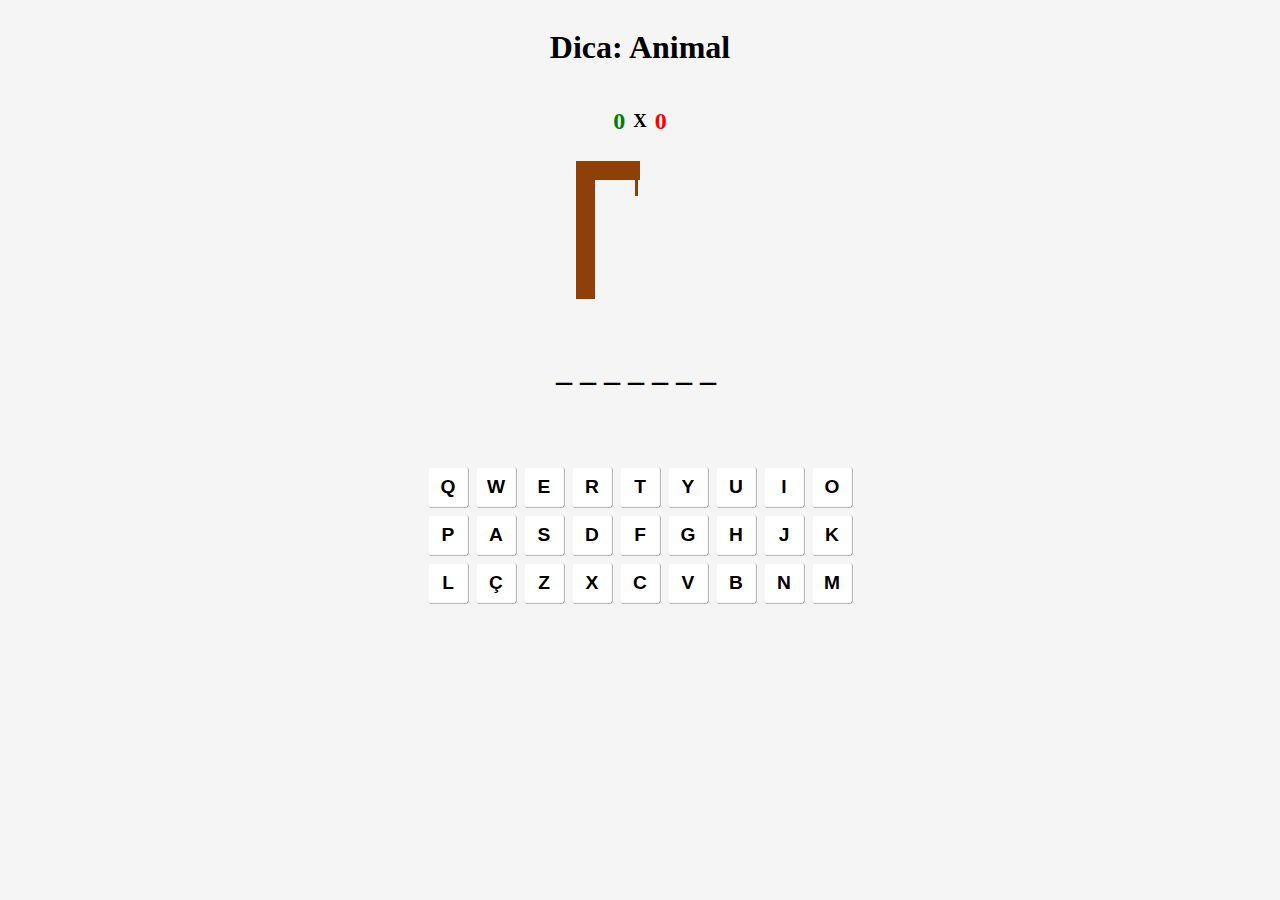
<file: JogoForca-main/jogo.html>
<!DOCTYPE html>
<html lang="pt">

<head>
    <meta charset="UTF-8">
    <meta http-equiv="X-UA-Compatible" content="IE=edge">
    <meta name="viewport" content="width=device-width, initial-scale=1.0">
    <link rel="shortcut icon" href="src/joystick.png" type="image/x-icon">
    <link rel="stylesheet" type="text/css" href="./src/styles.css">
    <script type="module" src="./src/index.js"></script>
    <title>Jogo da Forca</title>
</head>

<body>
    <div id="containerTip">

    </div>
    <div id="score">
        <div id="numWin">
            <h2>
                0
            </h2>
        </div>
        <div id="scoreSeparator">
            <h3>
                X
            </h3>
        </div>
        <div id="numLose">
            <h2>
                0
            </h2>
        </div>
    </div>
    <div id="containerGallows">
        <div id="gallowsY">

        </div>
        <div id="gallowsX">

        </div>
        <div id="rope">

        </div>

    </div>
    <div id="containerKeyWord">

    </div>
    <div id="keyboard">

    </div>
</body>


</html>
<script type="module">
    import { generateKeyboard, randomWord } from './src/index.js'
    randomWord()
    generateKeyboard()

</script>
</file>
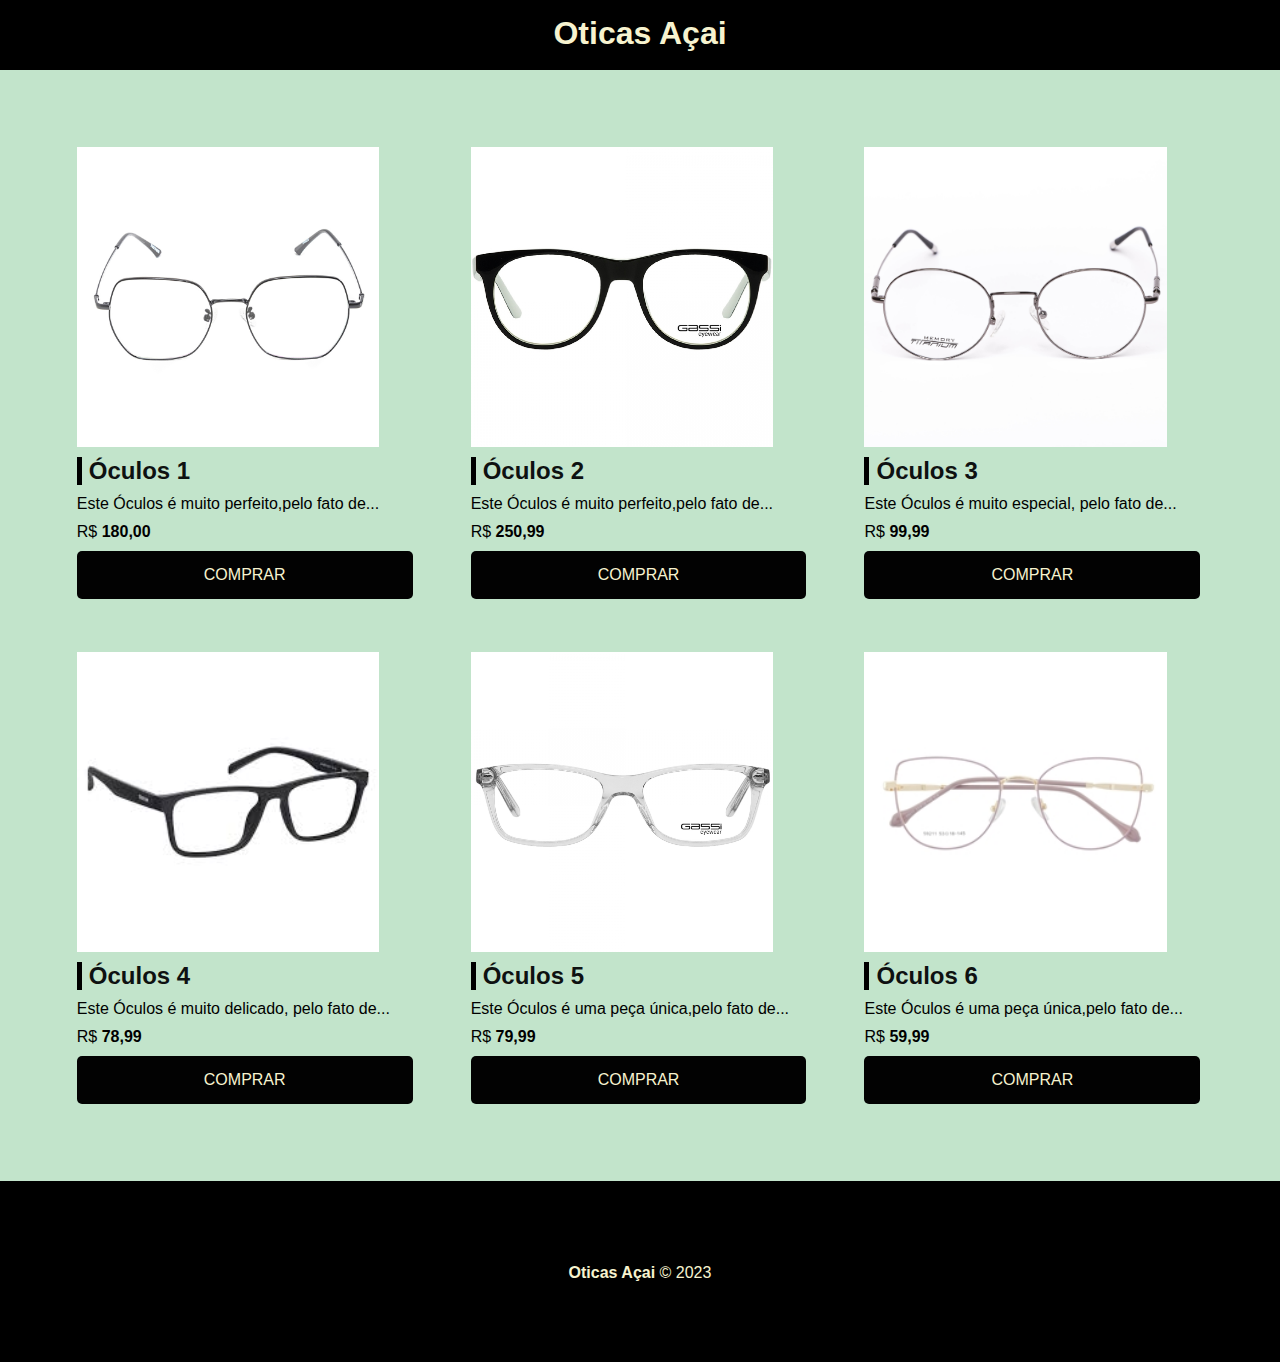
<file: otica/loja.html>
<!DOCTYPE html>
<html lang="pt-br">
<head>
    <meta charset="UTF-8">
    <meta http-equiv="X-UA-Compatible" content="IE=edge">
    <meta name="viewport" content="width=device-width, initial-scale=1.0">
    <title>Oticas Açai</title>
    <link rel="stylesheet" href="style.css">
    <link rel="shortcut icon" href="oculos.png">
</head>
<body>
    <!-- Cabeçalho -->
    <header>
        <h1>Oticas Açai</h1>
    </header>
    <!-- Grid de Produtos -->
    <main class="container">
        <section class="products-container">
            <div class="card">
                <div class="product-image" id="img-1"></div>
                <h3> Óculos 1</h3>
                <p>Este Óculos é muito perfeito,pelo fato de...</p>
                <p>
                    R$ 
                    <span class="bold">180,00</span>
                </p>
                <a href="https://www.tritoneyewear.com.br/produtos/armacao-para-oculos-de-grau-quadrado-preto-tri028-triton-eyewear/" class="btn">Comprar</a>
            </div>
            <div class="card">
                <div class="product-image" id="img-2"></div>
                <h3> Óculos 2</h3>
                <p>Este Óculos é muito perfeito,pelo fato de...</p>
                <p>
                    R$ 
                    <span class="bold">250,99</span>
                </p>
                <a href="https://www.oticasgassi.com.br/produto/armacao-gassi-baby-flex-14-preto/4787559" class="btn">Comprar</a>
            </div>
            <div class="card">
                <div class="product-image" id="img-3"></div>
                <h3> Óculos 3</h3>
                <p>Este Óculos é muito especial, pelo fato de...</p>
                <p>
                    R$ 
                    <span class="bold">99,99</span>
                </p>
                <a href="https://www.dutyotica.com.br/oculos-de-grau-unissex-cinza-1.html" class="btn">Comprar</a>
            </div>
            <div class="card">
                <div class="product-image" id="img-4"></div>
                <h3> Óculos 4</h3>
                <p>Este Óculos é muito delicado, pelo fato de...</p>
                <p>
                    R$ 
                    <span class="bold">78,99</span>
                </p>
                <a href="https://www.americanas.com.br/produto/3752720182?pfm_carac=oculaos-grau-masculino&pfm_page=search&pfm_pos=grid&pfm_type=search_page&offerId=611e81dc09c351890dcf6f73" class="btn">Comprar</a>
            </div>
            <div class="card">
                <div class="product-image" id="img-5"></div>
                <h3> Óculos 5</h3>
                <p>Este Óculos é uma peça única,pelo fato de...</p>
                <p>
                    R$ 
                    <span class="bold">79,99</span>
                </p>
                <a href="#" class="btn">Comprar</a>
            </div>
            <div class="card">
                <div class="product-image" id="img-6"></div>
                <h3> Óculos 6</h3>
                <p>Este Óculos é uma peça única,pelo fato de...</p>
                <p>
                    R$ 
                    <span class="bold">59,99</span>
                </p>
                <a href="#" class="btn">Comprar</a>
            </div>
        </section>
    </main>
    <!-- Rodapé -->
    <footer>
        <p><span class="bold">Oticas Açai</span> &copy; 2023
        </p>
    </footer>
</body>
</html>
</file>
<file: JogoForca-main/src/styles.css>
body {
    background: #F5F5F5;
    display: flex;
    flex-direction: column;
    justify-content: center;
    align-items: center;

    --cor-bg-gallows: #8E4008;
    --cor-bg-person: #bf852d;
}

#score{
    display: flex; 
    gap: 0.5rem;
}

#scoreSeparator{
    align-self: center;
}
#scoreSeparator h2{
    text-align: center;
}

#numWin h2{
    color: green;
}
#numLose h2{
    color: red;
}

#containerGallows {
    display: flex;
    align-items: center;

    padding-top: 1rem;
    min-height: 8rem;
    min-width: 8rem;
}

#gallowsY {
    background-color: var(--cor-bg-gallows);
    min-height: 8rem;
    min-width: 1.2rem;

    position: relative;
    top: 0rem;
    left: 0rem;
}

#gallowsX {
    background-color: var(--cor-bg-gallows);
    min-height: 1.2rem;
    min-width: 4rem;

    position: relative;
    bottom: 4rem;
    right: 1.2rem;
}

#rope {
    background-color: var(--cor-bg-gallows);
    min-height: 1rem;
    min-width: 0.2rem;

    position: relative;
    bottom: 2.9rem;
    right: 1.5rem;
}

#head {
    background-color: transparent;
    min-height: 1.8rem;
    min-width: 1.8rem;
    border: solid 0.2rem var(--cor-bg-person);
    border-radius: 1.8rem;

    position: relative;
    bottom: 1.3rem;
    right: 2.8rem;
}

#body {
    background-color: var(--cor-bg-person);
    min-height: 3.5rem;
    min-width: 0.2rem;

    position: relative;
    top: 1.5rem;
    right: 4.1rem;
}

#armRight {
    background-color: var(--cor-bg-person);
    min-height: 1.5rem;
    min-width: 0.2rem;
    transform: rotate(-45deg);


    position: relative;
    top: 0.7rem;
    right: 3.8rem;
}

#armLeft {
    background-color: var(--cor-bg-person);
    min-height: 1.5rem;
    min-width: 0.2rem;
    transform: rotate(45deg);


    position: relative;
    top: 0.7rem;
    right: 5rem;
}

#footRight {
    background-color: var(--cor-bg-person);
    min-height: 1rem;
    min-width: 0.2rem;
    transform: rotate(-45deg);

    position: relative;
    top: 3.4rem;
    right: 4.4rem;
}

#footLeft {
    background-color: var(--cor-bg-person);
    min-height: 1rem;
    min-width: 0.2rem;
    transform: rotate(45deg);


    position: relative;
    top: 3.4rem;
    right: 5.2rem;
}

#containerKeyWord {
    display: flex;
    justify-content: center;
    padding: 2rem 0rem;
    max-width: 80%;
}

#containerKeyWord h1 {
    letter-spacing: 0.5rem;
}

#keyboard {
    margin-top: 1.5rem;
    display: grid;
    grid-template-columns: repeat(9, 1fr);
    justify-items: center;
    gap: 0.5rem;
}

.keyboardLetter {
    font-size: 2rem;
}

.keyboardKey {
    background: white;
    border: 1px solid #F5F5F5;
}

.keyboardKey,
.right,
.wrong {
    display: flex;
    justify-content: center;
    align-items: center;

    width: 2.5rem;
    height: 2.5rem;
    border-radius: 2px;
    box-shadow: 0.5px 0.5px grey;
}

.keyboardKey:hover {
    cursor: pointer;
}

.keyboardLetter {
    font-weight: bolder;
    font-size: 1.2rem;
}

.right {
    background: rgb(74, 224, 122);
    border: 1px solid rgb(74, 224, 122);
}

.right:hover,
.wrong :hover {
    cursor: no-drop;
}

.wrong {
    background: rgba(233, 83, 70, 0.923);
    border: 1px solid rgb(233, 83, 70, 0.923);
}

button:disabled {
    color: black;
}

#containerToast {
    box-shadow: 2px 2px 2px 1px rgba(0, 0, 0, 0.4);
    background: rgb(229, 234, 229);
    border-radius: 0.2rem;

    width: 13rem;
    height: 4rem;

    display: flex;
    flex-direction: column;

    position: absolute;
    z-index: 3;
    bottom: 28rem;
}

#toastBody {
    flex: 1;
    display: flex;
    align-items: center;
    justify-content: center;

    border-radius: 0.2rem;
}

#toastBody h1 {
    font-size: 1rem;
    text-align: center;
    color: white;
}

#toastTime {
    min-height: 0.35rem;
    align-self: flex-end;
    min-width: 0%;
}

.win {
    background: rgb(7, 197, 14);
}

.lose {
    background: rgb(227, 62, 50);
}

.effectHead{
    -webkit-transform: translate(40%, 50%);
    -ms-transform: translate(40%, 50%);
    transition-duration: 5s;
    transform: translate(40%, 50%);
}

.effectRope{
    -webkit-transform: scaleY(4);
    -ms-transform: scaleY(4);
    transition-duration: 4.5s;
    transform: scaleY(4);
}

@media (max-width: 450px) {
    #keyboard {
        grid-template-columns: repeat(7, 1fr);
        gap: 0.2rem;
    }
}
</file>
<file: otica/style.css>
*{
    padding: 0;
    margin: 0;
    box-sizing: border-box;
    font-family: Helvetica;
}

/*Cabeçalho */
header {
    background-color: #000000;
    color: #f7f3cf ;
    padding: 15px;
    text-align: center;
    border-bottom: 3px solid #000000;
}

/*Grid de Produtos*/
.container {
    background-color: #c2e4cb;
    min-height: 60vh;
    padding: 50px;
}

.products-container {
    max-width: 1200px;
    margin: 0 auto;
}

.card {
    width: 31%;
    display: inline-block;
    margin: 1% 1%;
    padding: 15px;
}

.product-image {
    height: 300px;
    width: 100%;
    margin-bottom: 10px;
    background-position: center;
    background-size: cover;
}

#img-1 {
    background-image: url("ocu1.jpg");
    width: 90%;
}

#img-2 {
    background-image: url("ocu2.jpg");
    width: 90%;
}

#img-3 {
    background-image: url("ocu3.jpg");
    width: 90%;
}

#img-4 {
    background-image: url("ocu4.jpeg");
    width: 90%;
}

#img-5 {
    background-image: url("ocu5.jpg");
    width: 90%;
}

#img-6 {
    background-image: url("ocu6.jpg");
    width: 90%;
}

h3 {
    margin-bottom: 10px;
    color:#0e1111 ;
    border-left: 5px solid #000000;
    padding-left: 7px;
    font-size: 24px;
}

.card p {
    margin-bottom: 10px;
}

.bold {
    font-weight: bold;
}

.btn {
    display: block;
    width: 100%;
    text-align: center;
    text-transform: uppercase;
    text-decoration: none;
    background-color: #020202;
    color: #f7f3cf;
    padding: 15px;
    border-radius: 5px;
    transition: .5s;
}

.btn:hover {
    background-color: #080c0e;
}

/*Footer*/
footer {
    background-color: #000000;
    color: #f7f3cf;
    border-top: 3px solid #000000;
    text-align: center;
    padding: 80px;
}
</file>
